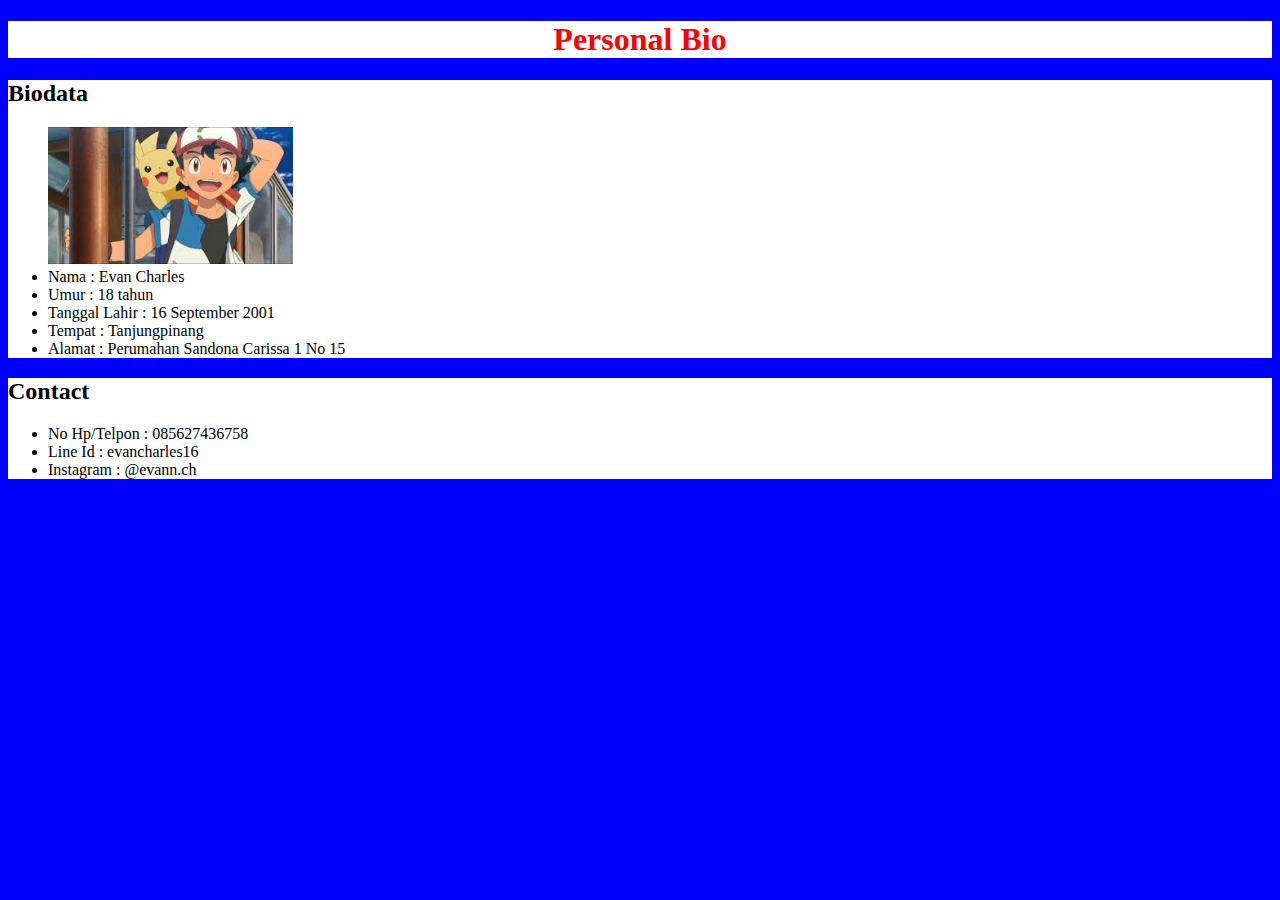
<file: index.html>
<!DOCTYPE html>
<html lang="en">

<head>
    <meta charset="UTF-8">
    <meta name="viewport" content="width=device-width, initial-scale=1.0">

    <title>Evan Charles - Glints</title>
    <link rel="shortcut icon" href="img/1.jpeg" type="image/x-icon">
    <link rel="stylesheet" href="css/style.css">
</head>

<body>

    <!-- Header -->
    <div class="header">
        <h1>Personal Bio</h1>
    </div>

    <!-- Content -->
    <div class="content">
        <h2>Biodata</h2>
        <ul>
            <img src="img/1.jpeg" alt="...">
            <li>Nama : Evan Charles</li>
            <li>Umur : 18 tahun</li>
            <li>Tanggal Lahir : 16 September 2001</li>
            <li>Tempat : Tanjungpinang</li>
            <li>Alamat : Perumahan Sandona Carissa 1 No 15</li>
        </ul>
    </div>

    <!-- Footer -->
    <div class="footer">
        <footer>
            <h2>Contact</h2>
            <ul>
                <li>No Hp/Telpon : 085627436758</li>
                <li>Line Id : evancharles16</li>
                <li>Instagram : @evann.ch</li>
            </ul>
        </footer>
    </div>

</body>

</html>
</file>
<file: css/style.css>
body{
    background-color: blue;
}

.header{
    background-color: white;
}

.header h1{
    color: red;
    text-align: center;
}

.content img{
    height: 20%;
    width: 20%;
}

.content{
    background-color: #fff;
}

.footer{
    background-color: #fff;
}
</file>
